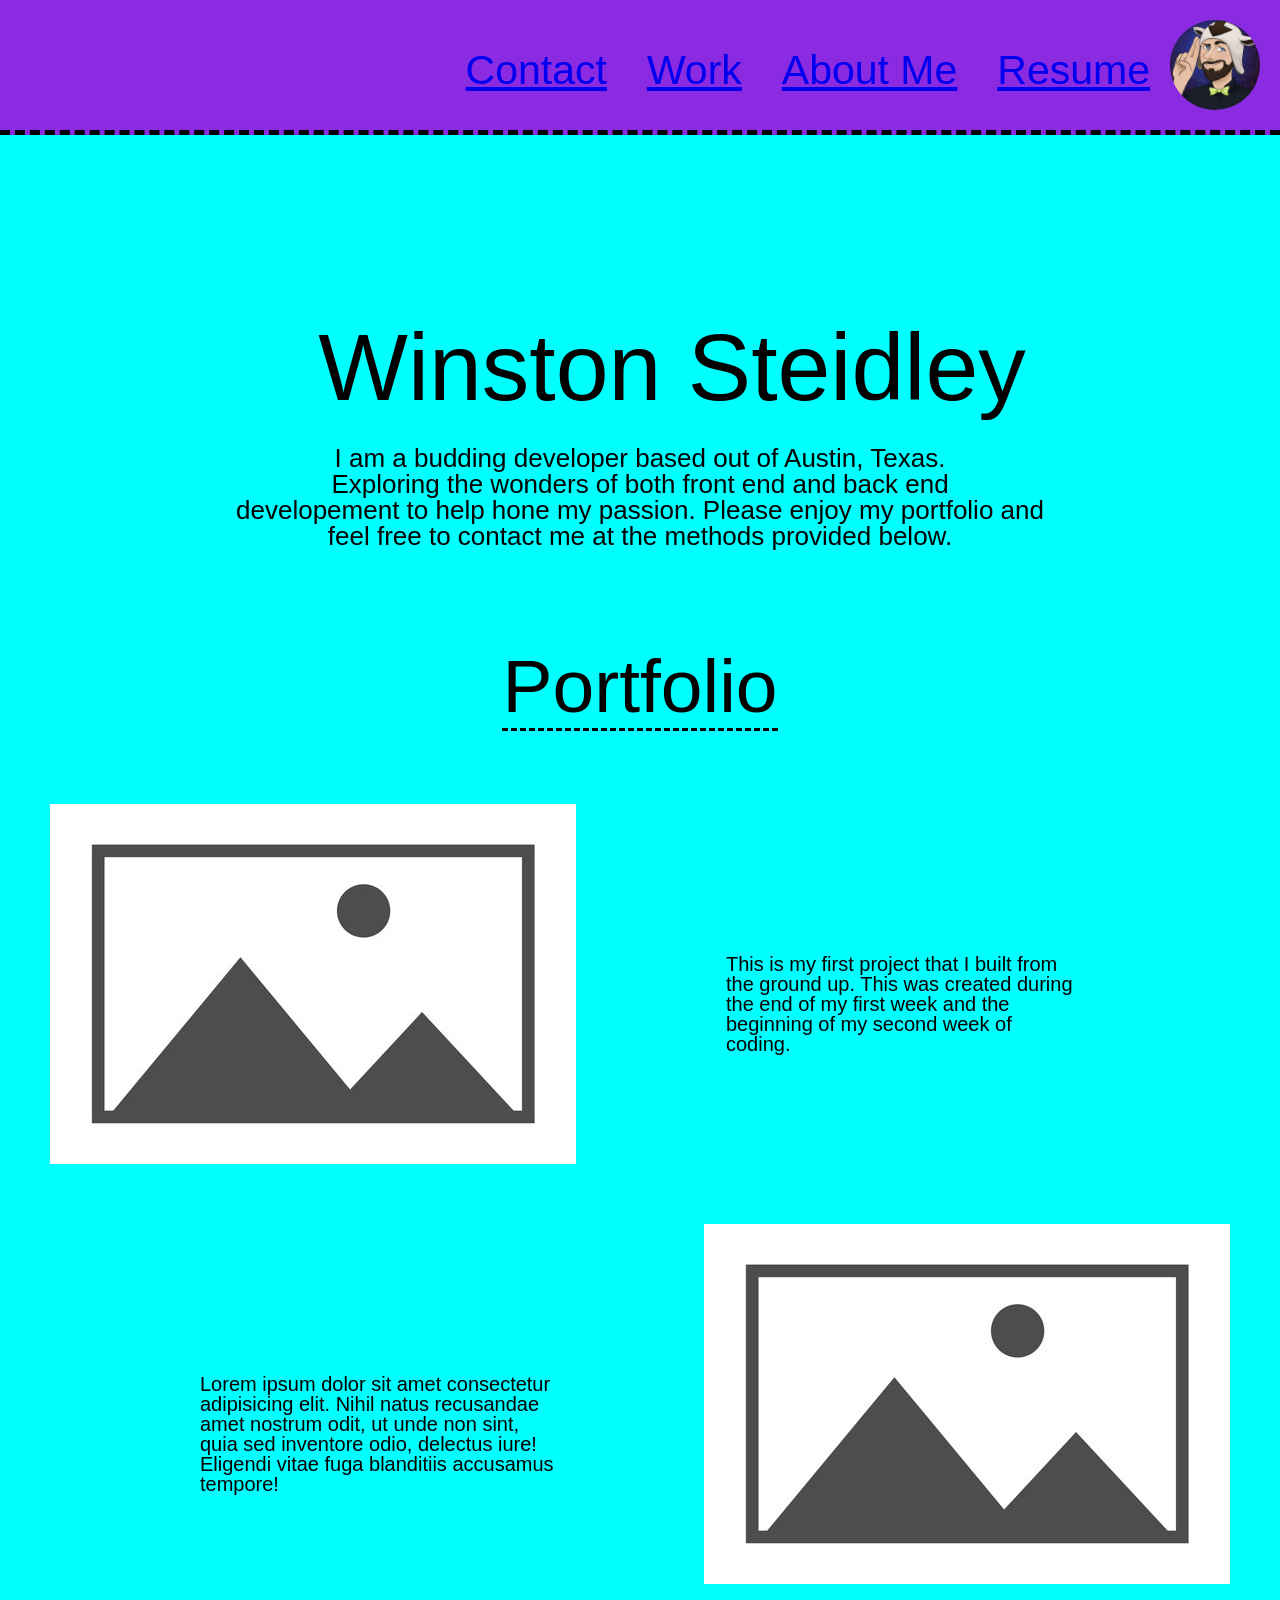
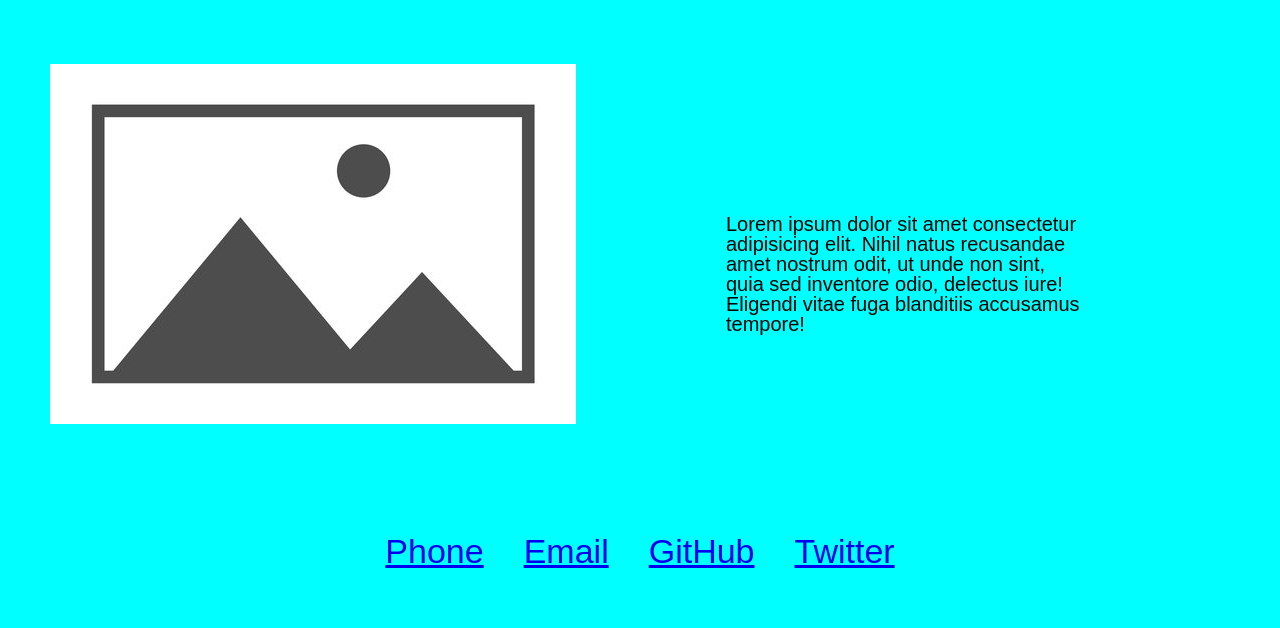
<file: index.html>
<!DOCTYPE html>
<html lang="en">
<head>
  <meta charset="UTF-8">
  <meta name="viewport" content="width=device-width,initial-scale=1.0">
  <link rel="stylesheet" href="./Assets/css/reset.css">
  <link rel="stylesheet" href="./Assets/css/style.css">
  <title>Winston's Portfolio</title>
</head>

<body>
  <header> 
    <img id="avatar" src="./Assets/Images/logo.jpg" alt="Winston &OpenCurlyQuote;Schtitle24 &CloseCurlyQuote; Steidley">
      <ul class="nav-pop">
       <li>
         <a href="#phone"> Contact</a>
      </li>
       <li>
        <a href="#project-1">Work</a>
      </li>
        <li>
          <a href="#name">About Me</a>
        </li>
        <li>
          <a href="https://www.linkedin.com/in/winston-steidley-81224710b/" target="_blank">Resume</a>
        </li>
     </ul>
  </header>
  <body>
  <main class="besides">
    <h1 id="name">Winston Steidley</h1>
    <div id="about">
      <p>I am a budding developer based out of Austin, Texas.<br>Exploring the wonders of both front end and back end <br>developement to help hone my passion. Please enjoy my portfolio and <br>feel free to contact me at the methods provided below.</p>
    </div>
    <h2><span>Portfolio</span></h2>
    <div class="projects">
      <article class="project-1">
        <a href="https://schtitle24.github.io/coding-from-scratch/" target="_blank"><img id="project-1-img" src="./Assets/Images/placeholder.jpg" alt="Winston's first coding project"></a>
        <p id="project-1-desc">This is my first project that I built from the ground up. This was created during the end of my first week and the beginning of my second week of coding.</p>
      </article>
      <article class="project-2">
        <a href="https://google.com" target="_blank"><img id="project-2-img" src="./Assets/Images/placeholder.jpg" alt="Winston's second coding project"></a>
        <p id="project-2-desc">Lorem ipsum dolor sit amet consectetur adipisicing elit. Nihil natus recusandae amet nostrum odit, ut unde
          non sint, quia sed inventore odio, delectus iure! Eligendi vitae fuga blanditiis accusamus tempore! </p>
      </article>
      <article class="project-3">
          <a href="https://google.com" target="_blank"> <img id="project-3-img" src="./Assets/Images/placeholder.jpg" alt="Winston's third coding project"></a>
          <p id="project-3-desc">Lorem ipsum dolor sit amet consectetur adipisicing elit. Nihil natus recusandae amet nostrum odit, ut unde
            non sint, quia sed inventore odio, delectus iure! Eligendi vitae fuga blanditiis accusamus tempore! </p>
      </article>
    </div>
    </main>
    <footer>
      <address>
    <ul class="b-nav">
      <li id="phone">
         <a href="tel:7136706426"> Phone</a>
      </li>
      <li> 
        <a href="mailto:steidley.winston@gmail.com"> Email</a>
      </li>
      <li><a href="https://github.com/Schtitle24" target="_blank">GitHub</a>
      </li>
      <li><a href="https://twitter.com/schtitle24" target="_blank">Twitter</a></li>
    </ul>
  </address>
</footer>
</body>
</html>
</file>
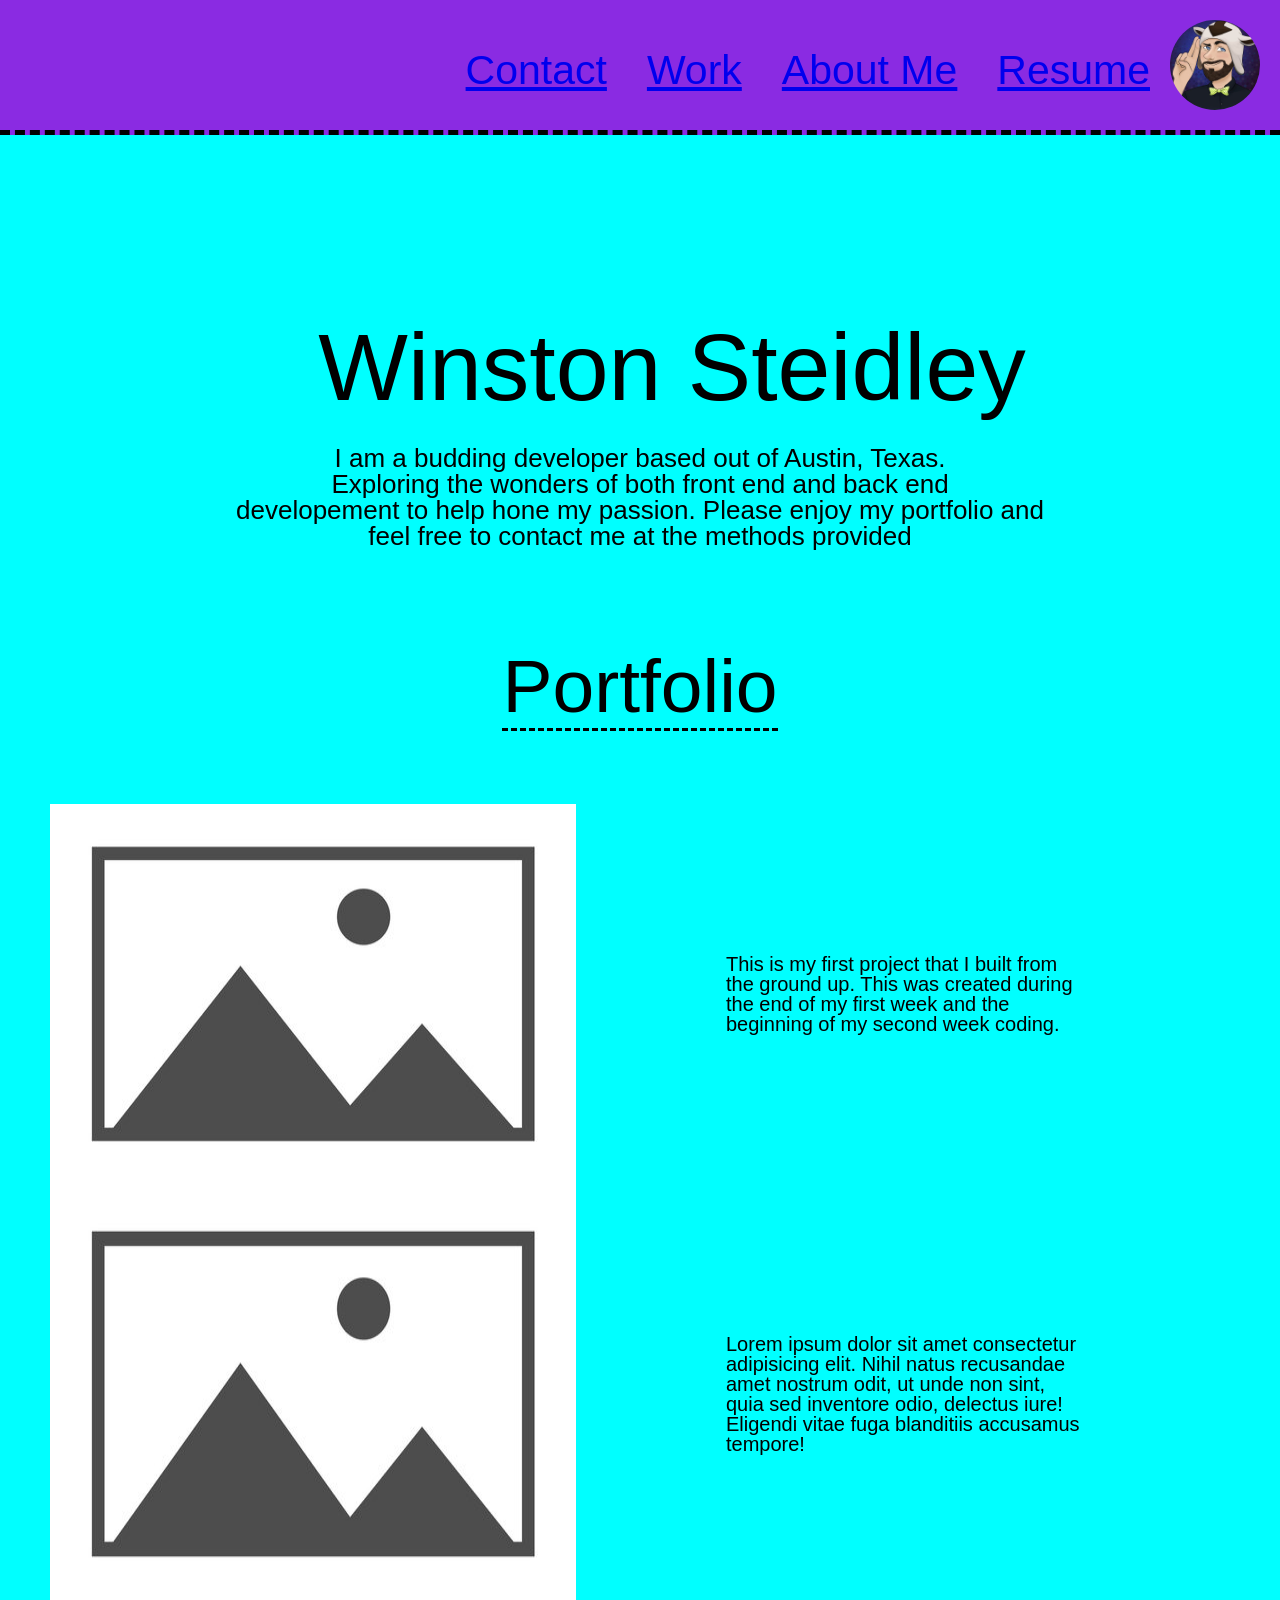
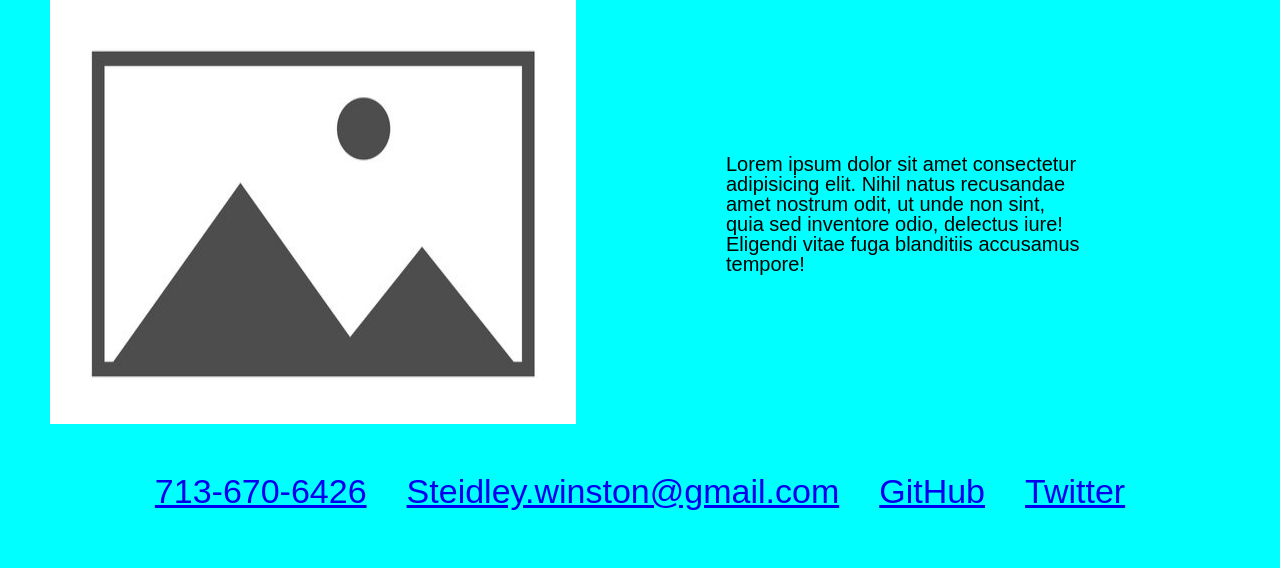
<file: Assets/index.html>
<!DOCTYPE html>
<html lang="en">
<head>
  <meta charset="UTF-8">
  <meta name="viewport" content="width=device-width, initial-scale=1.0">
  <link rel="stylesheet" href="./css/reset.css">
  <link rel="stylesheet" href="./css/style.css">
  <title>Winston's Portfolio</title>
</head>

  <header> 
    <img id="avatar" src="./Images/logo.jpg" alt="Winston &OpenCurlyQuote;Schtitle24 &CloseCurlyQuote; Steidley">
      <ul class="nav-pop">
       <li>
         <a href="#phone"> Contact</a>
      </li>
       <li>
        <a href="#projects">Work</a>
      </li>
        <li>
          <a href="#besides">About Me</a>
        </li>
        <li>
          <a href="https://www.linkedin.com/in/winston-steidley-81224710b/">Resume</a>
        </li>
     </ul>
  </header>
  <body>
  <main class="besides">
    <h1 id="name">Winston Steidley</h1>
    <div id="about">
      <p>I am a budding developer based out of Austin, Texas.<br>Exploring the wonders of both front end and back end <br>developement to help hone my passion. Please enjoy my portfolio and <br>feel free to contact me at the methods provided</p>
    </div>
  </main>
  <h2><span>Portfolio</span></h2>
    <div class="projects">
      <article id="project-1">
        <img id="project-1-img" src="./Images/placeholder.jpg" alt="Winston's first coding project">
        <p id="project-1-desc">This is my first project that I built from the ground up. This was created during the end of my first week and the beginning of my second week coding.</p>
      </article>
      <article id="project-2">
        <img id="project-2-img" src="./Images/placeholder.jpg" alt="Winston's second coding project">
        <p id="project-2-desc">Lorem ipsum dolor sit amet consectetur adipisicing elit. Nihil natus recusandae amet nostrum odit, ut unde
          non sint, quia sed inventore odio, delectus iure! Eligendi vitae fuga blanditiis accusamus tempore! </p>
      </article>
      <article>
        <img id="project-3-img" src="./Images/placeholder.jpg" alt="">
        <p id="project-3-desc">Lorem ipsum dolor sit amet consectetur adipisicing elit. Nihil natus recusandae amet nostrum odit, ut unde
          non sint, quia sed inventore odio, delectus iure! Eligendi vitae fuga blanditiis accusamus tempore! </p>
      </article>
    </div>
</body>
<address>
  <footer>
    <ul class="b-nav">
      <li id="phone">
         <a href="tel.7136706426"> 713-670-6426</a>
      </li>
      <li> 
        <a href="mailto:steidley.winston@gmail.com"> Steidley.winston@gmail.com</a>
      </li>
      <li><a href="https://github.com/Schtitle24">GitHub</a>
      </li>
      <li><a href="https://twitter.com/schtitle24">Twitter</a></li>
    </ul>
  </footer>
</address>
<body>
  
</body>
</html>
</file>
<file: Assets/css/style.css>
:root {
  --background: aqua;
  --nav-bar: blueviolet;
}
html {
  scroll-behavior: smooth; 
}

header {
  display: flex;
  flex-flow: row-reverse;
  width: 100%;
  background-color: blueviolet;
  border-bottom: 5px dashed black;
  height: auto;

  
}

body {
  font-family: Arial, Helvetica, sans-serif;
  background-color: aqua;
}

article {
  display: flex;
}

li:not(:last-of-type) {
  margin-right: 40px;
}

Li {
  font-size: 41px;
 
}

ul {
  display: flex;
}

main { 
  font-size: 95px;
  font-weight: 200;
  padding-top: 150px;
  
}

h2 {
  text-align: center;
  font-size: 75px;
  justify-content: center;
  padding: 100px;
  padding-bottom: 30px;
  

}

span {
  border-bottom: 3px dashed black;
}
.projects p {
  max-width: 50%
}
.nav-pop {
  display: flex;
  flex-wrap: wrap;
  margin: 0;
  margin-right:0;
  margin-top: 50px;
  justify-content: space-between;
}

.besides {
  justify-content: space-around;
}

.projects { 
  margin: 50px;
  max-width: 100%;
  height: auto;
  
}

.b-nav {
  display: flex;
  justify-content: center;
  margin-bottom: 60px;
  margin-top: 15px;
}
.b-nav li{
  display: flex;
  font-size: 34px;
}

.project-1 {
  display:flex
}

.project-2 {
  display: flex;
  margin-top: 20px;
}

.project-3 {
  display: flex;
  margin-top: 20px;
}

.project-2 a {
  order: 2;
}
#avatar { 
  justify-content: flex-end;
  width: 90px;
  border-radius: 50%;
  border: 0;
  margin: 20px;
  height: 90px;
  padding-bottom: 20;
  /* position: fixed; */
  background-color: var(--background);
}



/* #avatar:hover .nav-pop {
  display: block;
  flex-wrap: wrap;
  margin: 0;
  margin-right: 100px;
  margin-top: 50px;
  justify-content: space-between;
} */

#about {
  display: flex;
  font-size: 26px;
  text-align: center;
 justify-content: center;
  flex-wrap: wrap;
  margin-top: 30px;
}
#name {
  margin-left: 5%;
  text-align: center;
  margin-top: 35px;
  flex-wrap: nowrap;
}

#project-1-img {
  display: flex;
  flex: auto;

}

#project-2-img {
  display: flex;
  flex: auto;


 /* flex-shrink: 1; */
}

#project-3-img {
  display: flex;
  flex: auto;
  text-align: center;
  justify-content: center;
  
}
#project-1-desc, #project-3-desc {
/* float: right; */
flex-wrap: nowrap;
justify-content: center;
align-items: center;
padding: 150px;
font-size: 20px;
}
#project-2-desc {
 flex-direction: row-reverse;
justify-content: center;
align-items: center;
padding: 150px;
font-size: 20px;
}


@media screen and (max-width: 992px) {
   
  }

/* changing flex direction to column so that text shows beneath images */
@media screen and (max-width: 762px) {
  .project-1 { 
    flex-direction: column;
    text-align: center;
  }
  .project-2 { 
    flex-direction: column-reverse;
  }
  .project-3 { 
    flex-direction: column;
  }
}

@media screen and (max-width: 576px) {
  .project-1  {
    flex-direction: column;
    padding-right: 15px;
    align-items: center;
  } 
  .project-2  {
    flex-direction: column-reverse;
    text-align: center;
    align-items: center;
  } 
  .project-3  {
    flex-direction: column;
    text-align: center;
    align-items: center;
  } 
}
</file>
